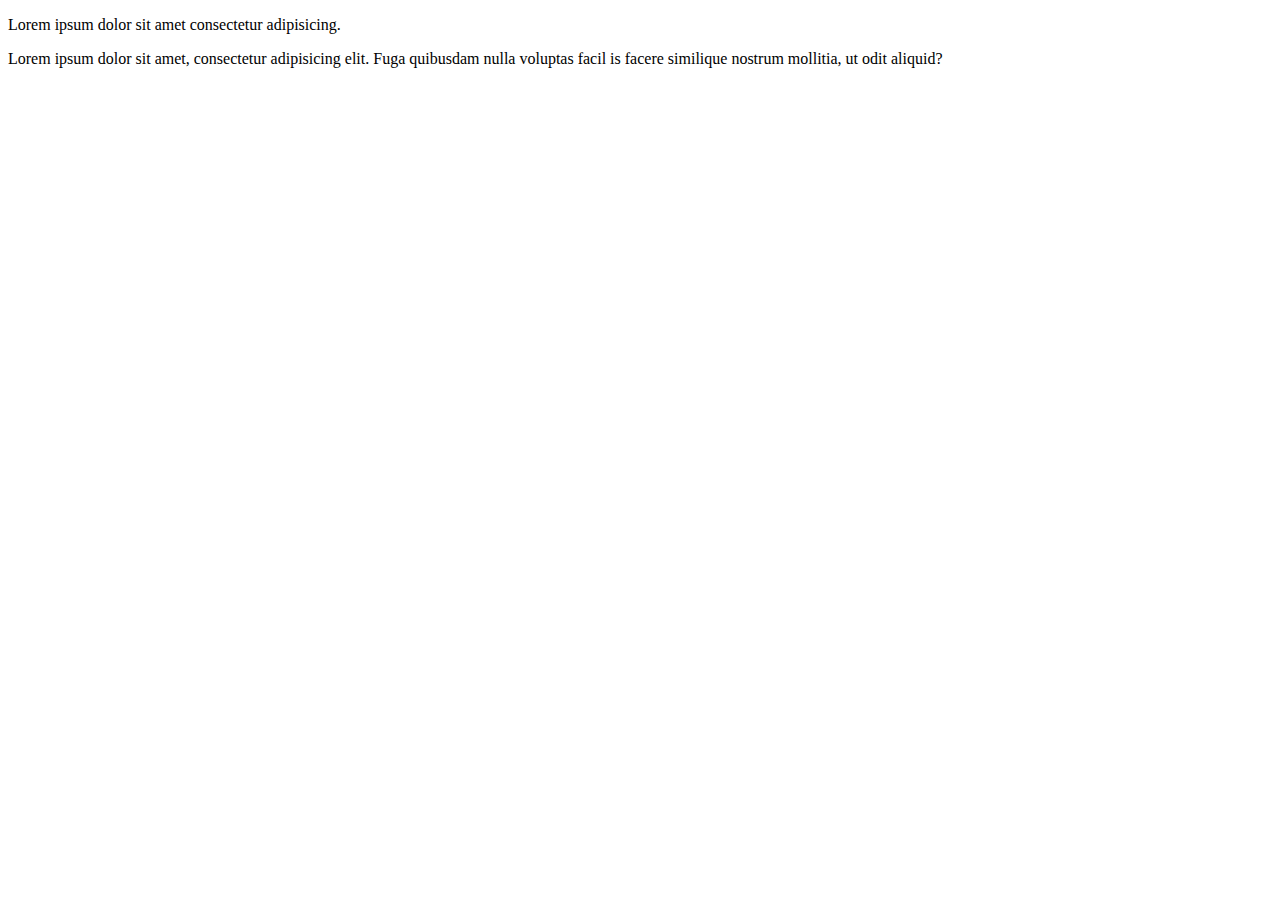
<file: contact.html>
<!DOCTYPE html>
<html lang="en">
<head>
    <meta charset="UTF-8">
    <meta http-equiv="X-UA-Compatible" content="IE=edge">
    <meta name="viewport" content="width=device-width, initial-scale=1.0">
    <title>Document</title>
</head>
<body>
    <p>Lorem ipsum dolor sit amet consectetur adipisicing.</p>
    <p>Lorem ipsum dolor sit amet, consectetur adipisicing elit. Fuga quibusdam nulla voluptas facil
    is facere similique nostrum mollitia, ut odit aliquid?
    </p>
</body>
</html>
</file>
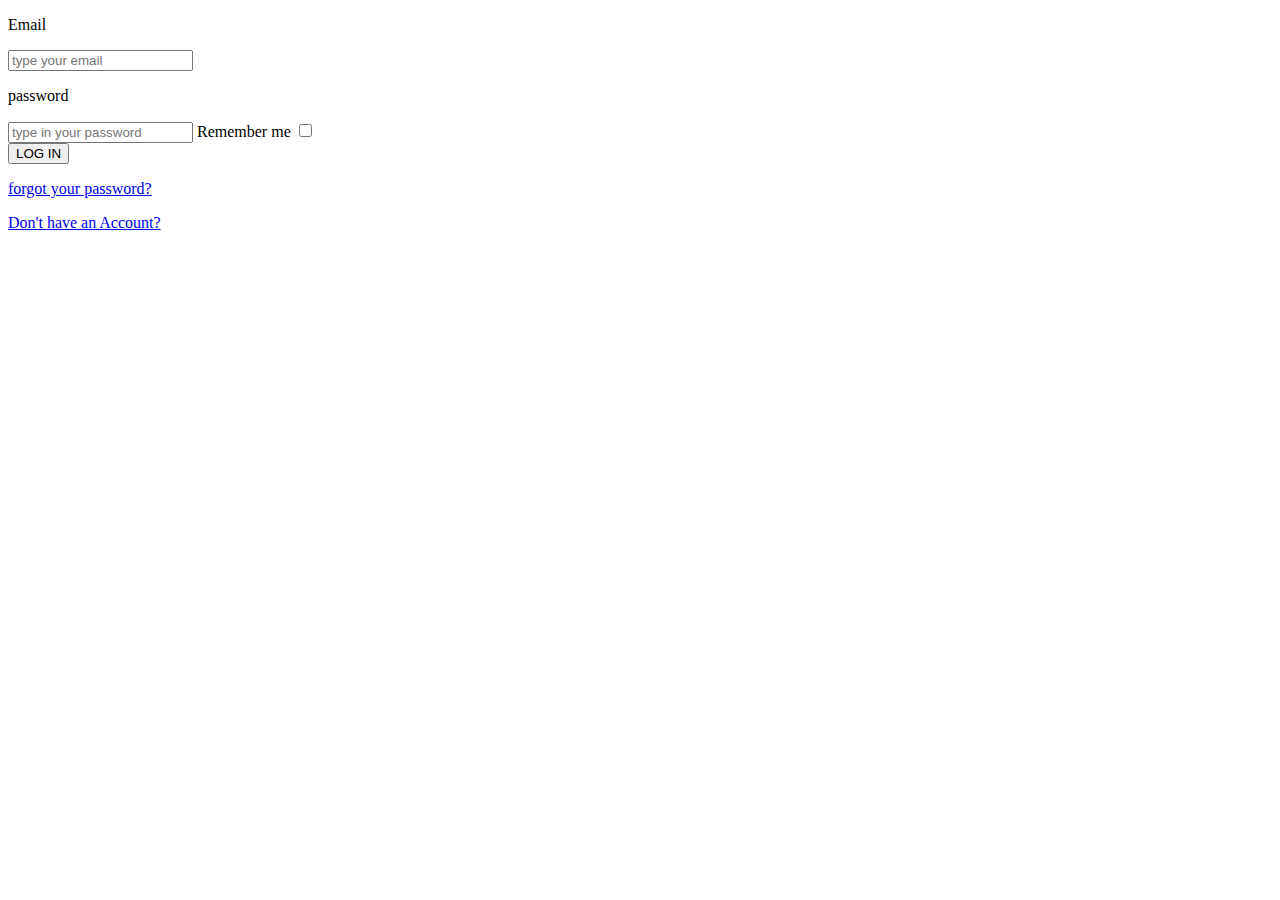
<file: details.html>
<!DOCTYPE html>
<html lang="en">
<head>
    <meta charset="UTF-8">
    <meta http-equiv="X-UA-Compatible" content="IE=edge">
    <meta name="viewport" content="width=device-width, initial-scale=1.0">
    <title>Document</title>
</head>
<body>
    <form>
        <p>Email</p>
        <input type="email" placeholder="type your email">
        <p>password</p>
        <input type="text" placeholder="type in your password">
        <label>Remember me</label>
        <input type="checkbox" placeholder="">
        <br>
        <button>LOG IN</button>

        <a href="password.html"><p>forgot your password?</p></a>
        <a href="login.html"><p>Don't have an Account?</p></a>
    </form>
</body>
</html>
</file>
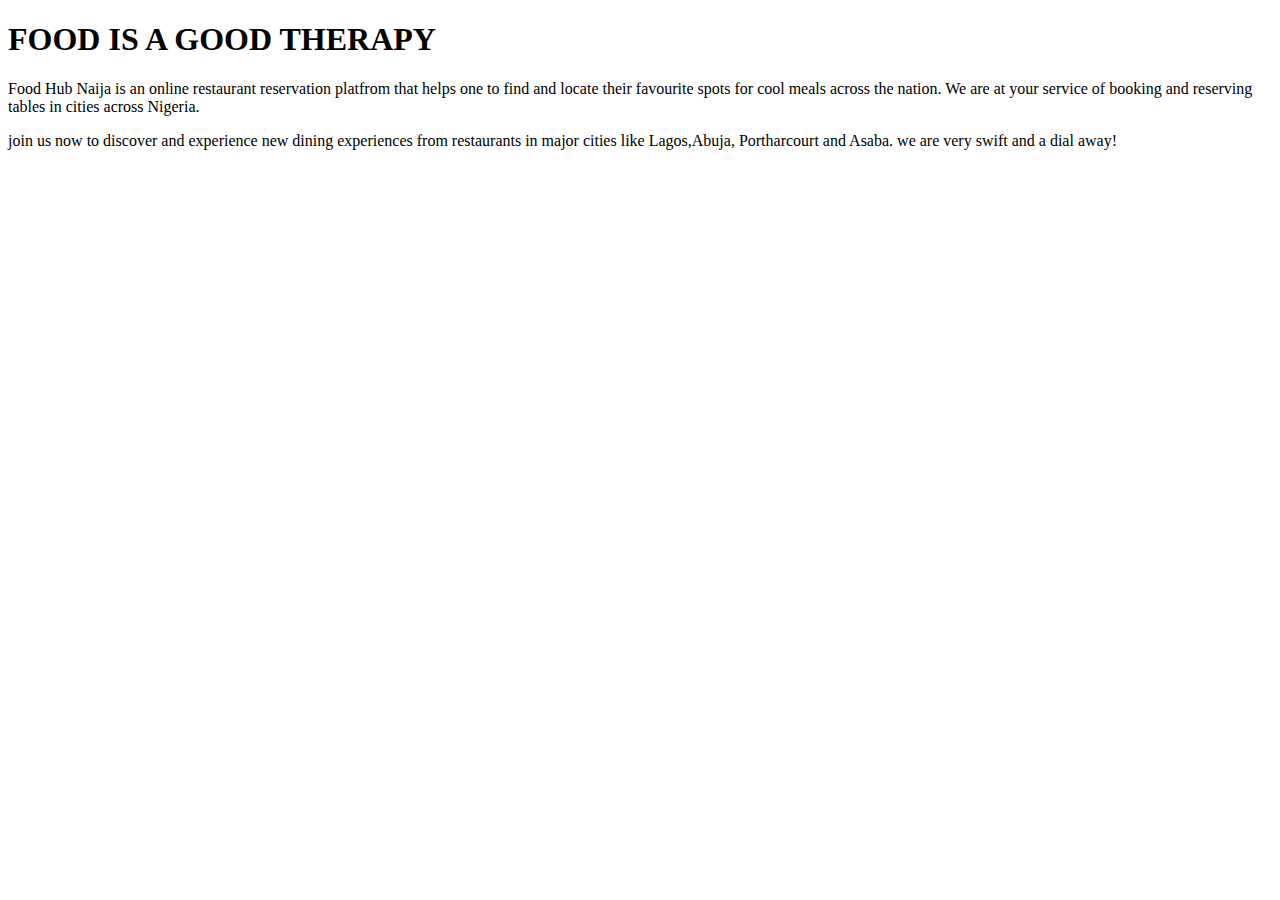
<file: info.html>
<!DOCTYPE html>
<html lang="en">
<head>
    <meta charset="UTF-8">
    <meta http-equiv="X-UA-Compatible" content="IE=edge">
    <meta name="viewport" content="width=device-width, initial-scale=1.0">
    <title>Document</title>
</head>
<body>
    <h1>FOOD IS A GOOD THERAPY</h1>
  <p>
      Food Hub Naija is an online restaurant reservation platfrom that helps one to find and locate their favourite spots
      for cool meals across the nation. We are at your service of booking and reserving tables in cities across 
      Nigeria.
  </p> 
  <P>join us now to discover and experience new dining experiences from restaurants in major cities like Lagos,Abuja,
      Portharcourt and Asaba. we are very swift and a dial away!</P> 
</body>
</html>
</file>
